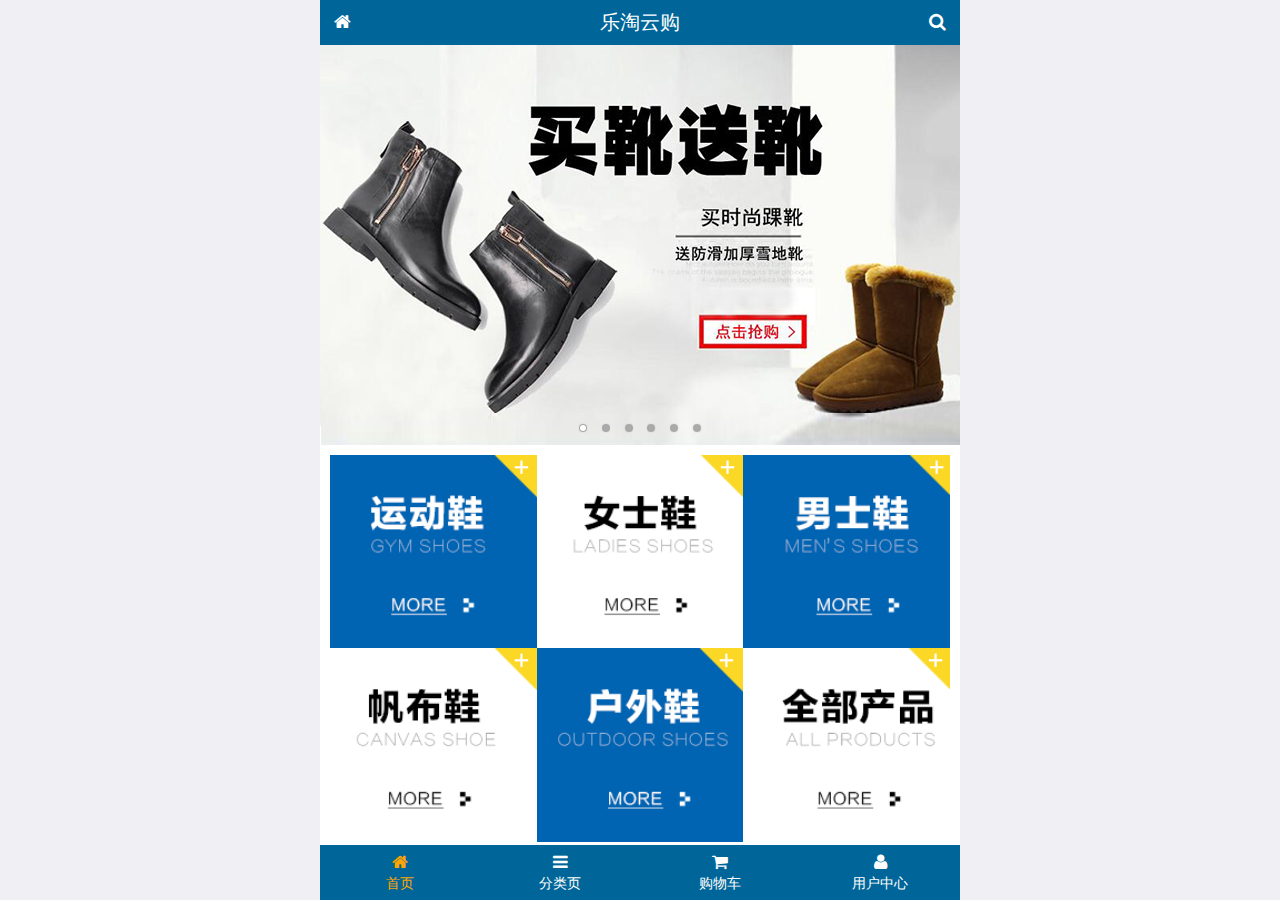
<file: index.html>
<!DOCTYPE html>
<html lang="en">

<head>
    <meta charset="UTF-8">
    <meta name="viewport" content="width=device-width, initial-scale=1.0,user-scalable=no">
    <meta http-equiv="X-UA-Compatible" content="ie=edge">
    <link rel="stylesheet" href="lib/fa/css/font-awesome.min.css">
    <link rel="stylesheet" href="lib/mui/css/mui.min.css">
    <link rel="stylesheet" href="css/common.css">
    <link rel="stylesheet" href="css/index.css">
    <title>Document</title>
</head>

<body>
    <div class="lt_container">
        <div class="lt_header">
            <div class="lt_home"><a href="index.html"><i class="fa fa-home"></i></a></div>
            <div class="lt_brand">
                <h2>乐淘云购</h2>
            </div>
            <div class="lt_search"><a href="search.html"><i class="fa fa-search"></i></a> </div>
        </div>
        <div class="lt_main">
            <div class="mui-scroll-wrapper">
                <div class="mui-scroll">
                    <!-- 轮播图开始 -->
                    <div class="mui-slider">
                        <div class="mui-slider-group mui-slider-loop">
                            <div class="mui-slider-item mui-slider-item-duplicate"><a href="#"><img src="images/banner6.png" /></a></div>
                            <div class="mui-slider-item"><a href="#"><img src="images/banner1.png" /></a></div>
                            <div class="mui-slider-item"><a href="#"><img src="images/banner2.png" /></a></div>
                            <div class="mui-slider-item"><a href="#"><img src="images/banner3.png" /></a></div>
                            <div class="mui-slider-item"><a href="#"><img src="images/banner4.png" /></a></div>
                            <div class="mui-slider-item"><a href="#"><img src="images/banner5.png" /></a></div>
                            <div class="mui-slider-item"><a href="#"><img src="images/banner6.png" /></a></div>
                            <div class="mui-slider-item mui-slider-item-duplicate"><a href="#"><img src="images/banner1.png" /></a></div>
                        </div>
                        <div class="mui-slider-indicator">
                            <div class="mui-indicator mui-active"></div>
                            <div class="mui-indicator"></div>
                            <div class="mui-indicator"></div>
                            <div class="mui-indicator"></div>
                            <div class="mui-indicator"></div>
                            <div class="mui-indicator"></div>
                        </div>
                    </div>
                    <!-- 图片导航开始 -->
                    <div class="lt_nav">
                        <ul class="mui-clearfix">
                            <li><a href="#"><img src="images/nav1.png" alt=""></a></li>
                            <li><a href="#"><img src="images/nav2.png" alt=""></a></li>
                            <li><a href="#"><img src="images/nav3.png" alt=""></a></li>
                            <li><a href="#"><img src="images/nav4.png" alt=""></a></li>
                            <li><a href="#"><img src="images/nav5.png" alt=""></a></li>
                            <li><a href="#"><img src="images/nav6.png" alt=""></a></li>
                        </ul>
                    </div>
                    <!-- 产品列表开始 -->
                    <div class="lt_product">
                        <ul class="mui-clearfix">
                            <li>
                                <img src="images/product.jpg" alt="">
                                <p class="mui-ellipsis-2">adidas阿迪达斯 男式 场下休闲篮球鞋S83700场下休闲篮球鞋S83700 </p>
                                <p><span class="oldprice">&yen;555</span><span class="price">&yen;666</span></p>
                                <button class="mui-btn mui-btn-primary">立即购买</button>
                            </li>
                            <li>
                                <img src="images/product.jpg" alt="">
                                <p class="mui-ellipsis-2">adidas阿迪达斯 男式 场下休闲篮球鞋S83700场下休闲篮球鞋S83700 </p>
                                <p><span class="oldprice">&yen;555</span><span class="price">&yen;666</span></p>
                                <button class="mui-btn mui-btn-primary">立即购买</button>
                            </li>
                            <li>
                                <img src="images/product.jpg" alt="">
                                <p class="mui-ellipsis-2">adidas阿迪达斯 男式 场下休闲篮球鞋S83700场下休闲篮球鞋S83700 </p>
                                <p><span class="oldprice">&yen;555</span><span class="price">&yen;666</span></p>
                                <button class="mui-btn mui-btn-primary">立即购买</button>
                            </li>
                            <li>
                                <img src="images/product.jpg" alt="">
                                <p class="mui-ellipsis-2">adidas阿迪达斯 男式 场下休闲篮球鞋S83700场下休闲篮球鞋S83700 </p>
                                <p><span class="oldprice">&yen;555</span><span class="price">&yen;666</span></p>
                                <button class="mui-btn mui-btn-primary">立即购买</button>
                            </li>
                            <li>
                                <img src="images/product.jpg" alt="">
                                <p class="mui-ellipsis-2">adidas阿迪达斯 男式 场下休闲篮球鞋S83700场下休闲篮球鞋S83700 </p>
                                <p><span class="oldprice">&yen;555</span><span class="price">&yen;666</span></p>
                                <button class="mui-btn mui-btn-primary">立即购买</button>
                            </li>
                            <li>
                                <img src="images/product.jpg" alt="">
                                <p class="mui-ellipsis-2">adidas阿迪达斯 男式 场下休闲篮球鞋S83700场下休闲篮球鞋S83700 </p>
                                <p><span class="oldprice">&yen;555</span><span class="price">&yen;666</span></p>
                                <button class="mui-btn mui-btn-primary">立即购买</button>
                            </li>
                            <li>
                                <img src="images/product.jpg" alt="">
                                <p class="mui-ellipsis-2">adidas阿迪达斯 男式 场下休闲篮球鞋S83700场下休闲篮球鞋S83700 </p>
                                <p><span class="oldprice">&yen;555</span><span class="price">&yen;666</span></p>
                                <button class="mui-btn mui-btn-primary">立即购买</button>
                            </li>
                            <li>
                                <img src="images/product.jpg" alt="">
                                <p class="mui-ellipsis-2">adidas阿迪达斯 男式 场下休闲篮球鞋S83700场下休闲篮球鞋S83700 </p>
                                <p><span class="oldprice">&yen;555</span><span class="price">&yen;666</span></p>
                                <button class="mui-btn mui-btn-primary">立即购买</button>
                            </li>
                        </ul>
                    </div>
                </div>
            </div>
        </div>
        <div class="lt_footer">
            <ul>
                <li><a href="index.html" class="now"><i class="fa fa-home"></i>
                        <p>首页</p>
                    </a></li>
                <li><a href="category.html"><i class="fa fa-bars"></i>
                        <p>分类页</p>
                    </a></li>
                <li><a href="cart.html"><i class="fa fa-shopping-cart"></i>
                        <p>购物车</p>
                    </a></li>
                <li><a href="user.html"><i class="fa fa-user"></i>
                        <p>用户中心</p>
                    </a></li>

            </ul>
        </div>
    </div>
    <script src="lib/mui/js/mui.js"></script>
    <script>
        mui('.mui-scroll-wrapper').scroll({
            deceleration: 0.0005,
            indicators: false,
        });

        // 轮播图初始化方法
        var gallery = mui('.mui-slider');
        gallery.slider({
            interval: 2000
        });

    </script>
</body>

</html>
</file>
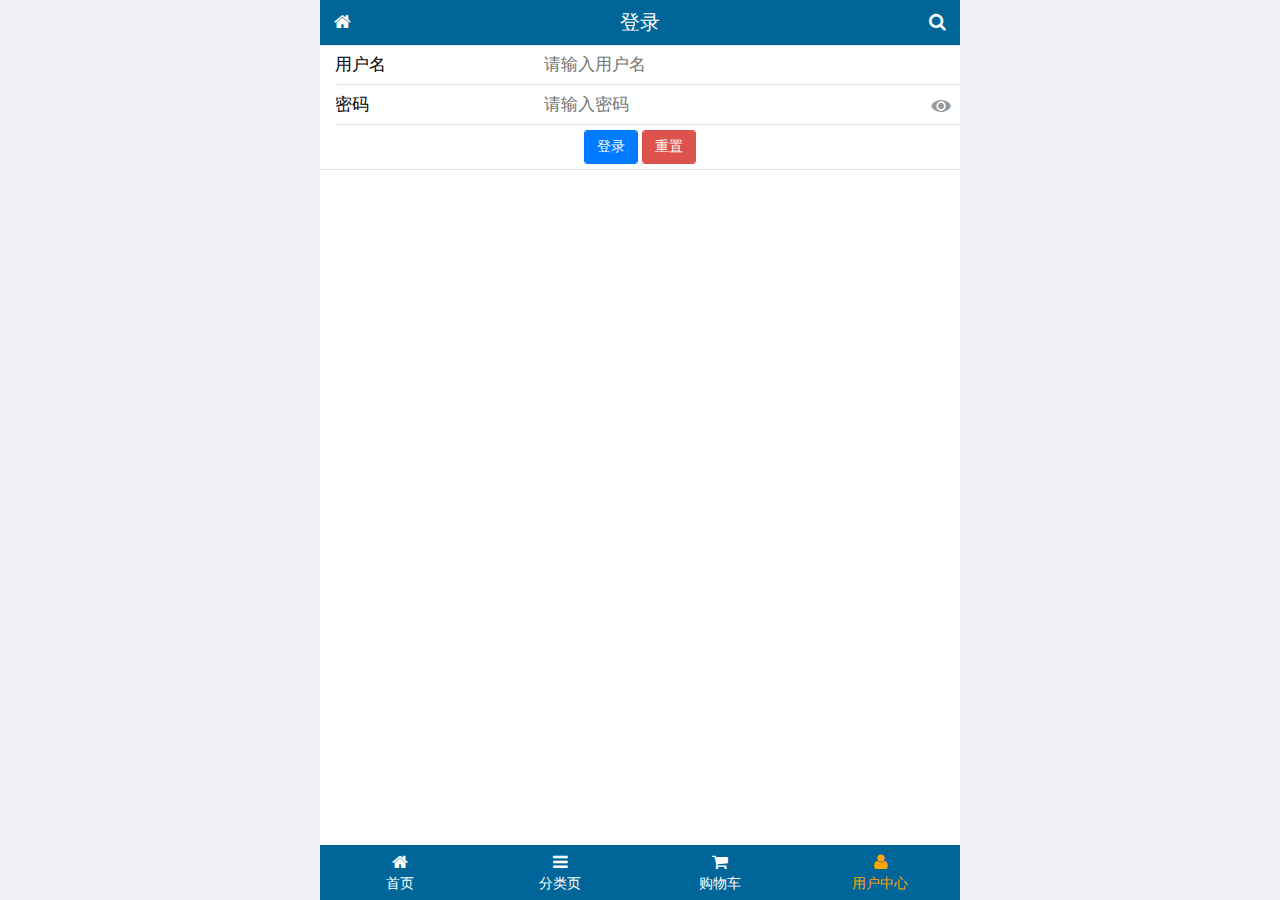
<file: user.html>
<!DOCTYPE html>
<html lang="en">

<head>
    <meta charset="UTF-8">
    <meta name="viewport" content="width=device-width, initial-scale=1.0,user-scalable=no">
    <meta http-equiv="X-UA-Compatible" content="ie=edge">
    <link rel="stylesheet" href="lib/fa/css/font-awesome.min.css">
    <link rel="stylesheet" href="lib/mui/css/mui.min.css">
    <link rel="stylesheet" href="css/common.css">
    <link rel="stylesheet" href="css/index.css">
    <title>Document</title>
</head>

<body>
    <div class="lt_container">
        <div class="lt_header">
            <div class="lt_home"><a href="index.html"><i class="fa fa-home"></i></a></div>
            <div class="lt_brand">
                <h2>登录</h2>
            </div>
            <div class="lt_search"><a href="search.html"><i class="fa fa-search"></i></a> </div>
        </div>
        <div class="lt_main">
            <div class="mui-scroll-wrapper">
                <div class="mui-scroll">
                    <form class="mui-input-group">
                        <div class="mui-input-row">
                            <label>用户名</label>
                            <input type="text" class="mui-input-clear" placeholder="请输入用户名">
                        </div>
                        <div class="mui-input-row">
                            <label>密码</label>
                            <input type="password" class="mui-input-password" placeholder="请输入密码">
                        </div>
                        <div class="mui-button-row">
                            <button type="button" class="mui-btn mui-btn-primary">登录</button>
                            <button type="button" class="mui-btn mui-btn-danger">重置</button>
                        </div>
                    </form>
                </div>
            </div>
        </div>
        <div class="lt_footer">
            <ul>
                <li><a href="index.html"><i class="fa fa-home"></i>
                        <p>首页</p>
                    </a></li>
                <li><a href="category.html"><i class="fa fa-bars"></i>
                        <p>分类页</p>
                    </a></li>
                <li><a href="cart.html"><i class="fa fa-shopping-cart"></i>
                        <p>购物车</p>
                    </a></li>
                <li><a href="user.html" class="now"><i class="fa fa-user"></i>
                        <p>用户中心</p>
                    </a></li>

            </ul>
        </div>
    </div>
    <script src="lib/mui/js/mui.js"></script>
    <script>


    </script>
</body>

</html>
</file>
<file: css/common.css>
html,body{
width: 100%;
height: 100%;
}
ul{
    list-style: none;
    padding: 0;
    margin: 0;
}
.lt_container{
    width: 100%;
    height: 100%;
    max-width: 640px;
    min-width: 320px;
    margin: 0 auto;
    position: relative;
    padding-top: 45px;
    padding-bottom: 55px;
    overflow: hidden;
}
.lt_header,.lt_footer{
   
    width: 100%;
    background-color: #006699;
    position: absolute;
    z-index: 999;
    left: 0;
}
.lt_header{
    height: 45px;
    top: 0;
    padding: 0 45px;
}

.lt_header .lt_home,.lt_header .lt_search{
    width: 45px;
    height: 45px;
    position: absolute;
    top: 0;
    text-align: center;
    line-height: 45px;
    font-size: 18px;
}
.lt_header .lt_home{
    left: 0;
}
.lt_header .lt_search{
right: 0;
}
.lt_home a,.lt_search a{
color: #fff;
display: block;
}
.lt_brand{
    height: 45px;
    width: 100%;
    
}

.lt_brand h2{
    margin: 0;
    text-align: center;
    height: 45px;
    color: #fff;
    font-size: 20px;
    font-weight: normal;
    line-height: 45px;
}


.lt_main{
    width: 100%;
    height: 100%;
    overflow: hidden;
    position: relative;
    background-color: #fff;
}
.lt_main .mui-scroll{
    background-color: #fff;
}

.lt_footer{
    height: 55px;
    bottom: 0;
}
.lt_footer ul li{
    width: 25%;
    height: 55px;
    float: left;
    text-align: center;
    padding-top: 7px;
}
.lt_footer ul li a{
    display: block;
    color: #fff;
    /* margin-top: 7px; */
}
.lt_footer ul li a.now{
    color: orange;
}
.lt_footer ul li a.now p{
    color: orange;
}
.lt_footer ul li a p{
    color: #fff;
    font-size: 14px;
    margin: 0 0;
}
</file>
<file: css/index.css>
img{
    display: block;
    width: 100%;
}
.lt_nav{
    padding: 10px;

}
.lt_nav ul li {
    float: left;
    width: 33.33%;
   
}
.lt_product {
    padding: 10px;
}
.lt_product ul li{
    padding: 10px;
    width: 48%;
    text-align: center;
    border:1px solid #ccc;
    margin-bottom: 20px;
}
.lt_product ul li img{
    display: block;
    width: 130px;
    height: 130px;
    margin: 0 auto;
}
.lt_product ul li:nth-child(odd){
    float: left;
}
.lt_product ul li:nth-child(even){
    float: right;
}
.oldprice{
    color: red;

}
.price{
    text-decoration: line-through;
}
</file>
